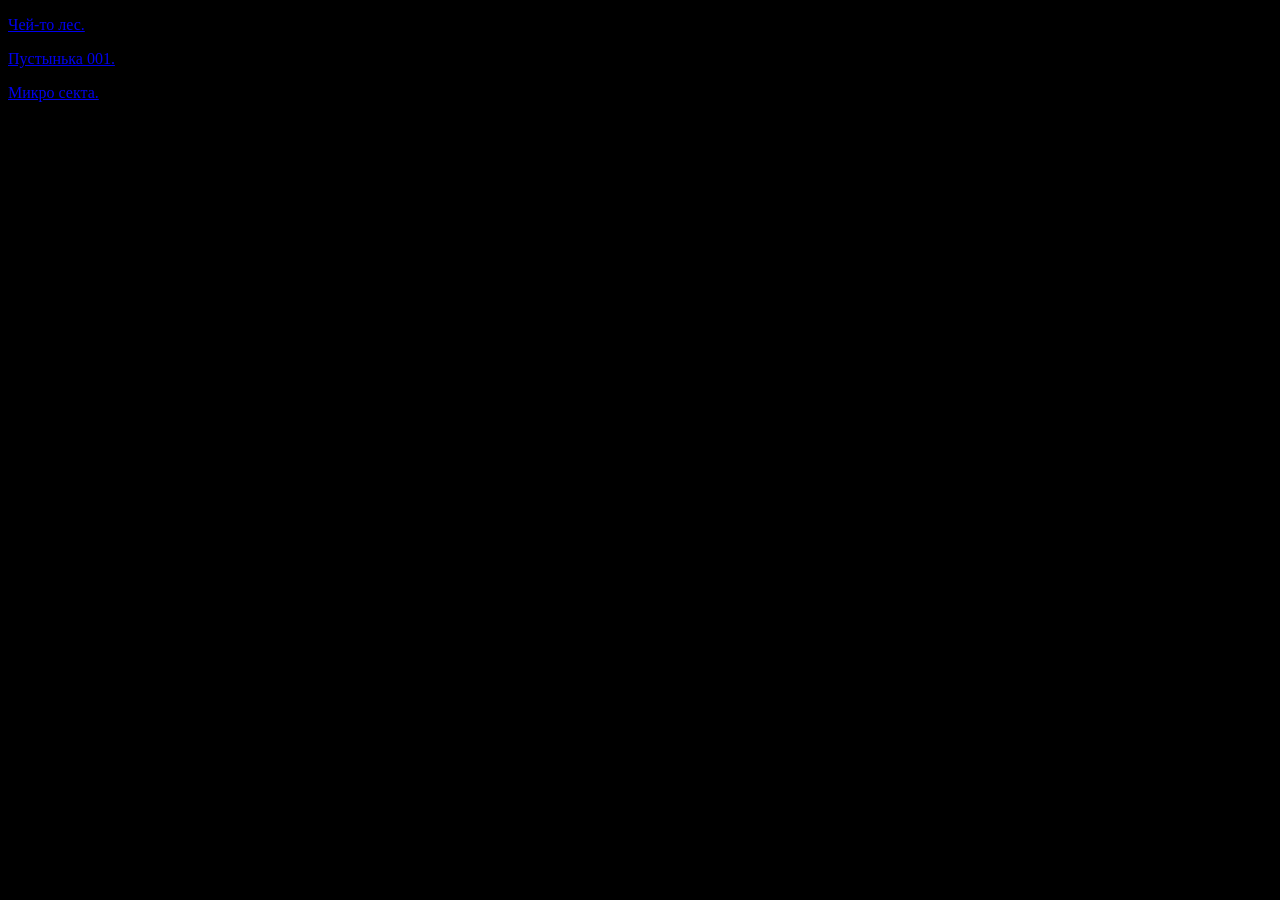
<file: index.html>
<!doctype html>
<html>
 <head>
  <meta http-equiv="Content-Type" content="text/html; charset=utf-8">
  <title>Ссылки на всякое</title>
  <base target="_blank">
 </head>
 <body bgcolor="black"> <!-- Здесь задается цвет фона -->
  <p><a href="Procedural forest/index.html">Чей-то лес.</a></p>
  <p><a href="vDesertGameP001/index.html">Пустынька 001.</a></p>
   <p><a href="tiny-sect/public/index.html">Микро секта.</a></p>
 </body>
</html>
</file>
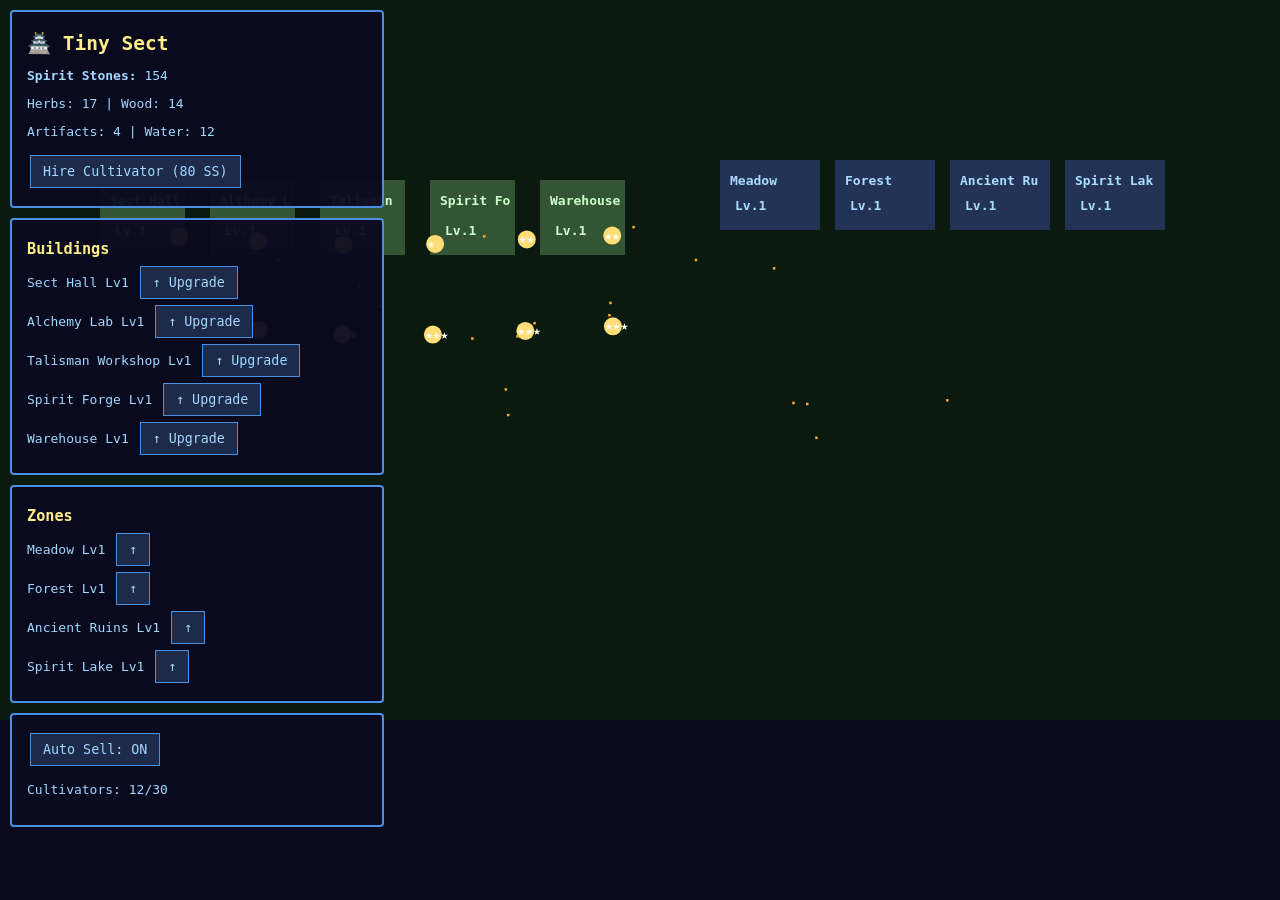
<file: tiny-sect/public/index.html>
<!DOCTYPE html>
<html lang="en">
<head>
    <meta charset="UTF-8">
    <meta name="viewport" content="width=device-width, initial-scale=1.0">
    <title>Tiny Sect</title>
    <style>
        body { margin: 0; padding: 0; background: #0a0a1f; color: #a0d8ff; font-family: monospace; overflow: hidden; }
        #game { position: relative; width: 100vw; height: 100vh; }
        canvas { display: block; image-rendering: pixelated; }
        #ui { position: absolute; top: 0; left: 0; width: 100%; height: 100%; pointer-events: none; z-index: 10; }
        .panel { pointer-events: auto; background: rgba(10,10,31,0.95); border: 2px solid #4a90e2; padding: 15px; margin: 10px; border-radius: 4px; max-width: 340px; }
        button { background: #1e2a4a; color: #a0d8ff; border: 1px solid #4a90e2; padding: 8px 12px; margin: 3px; cursor: pointer; font-family: monospace; }
        button:hover { background: #2a3a6a; }
        h2, h3 { margin: 5px 0; color: #ffee88; }
    </style>
</head>
<body>
    <div id="game">
        <canvas id="canvas" width="1280" height="720"></canvas>
        <div id="ui"></div>
    </div>
    <script type="module" src="../src/main.js"></script>
</body>
</html>
</file>
